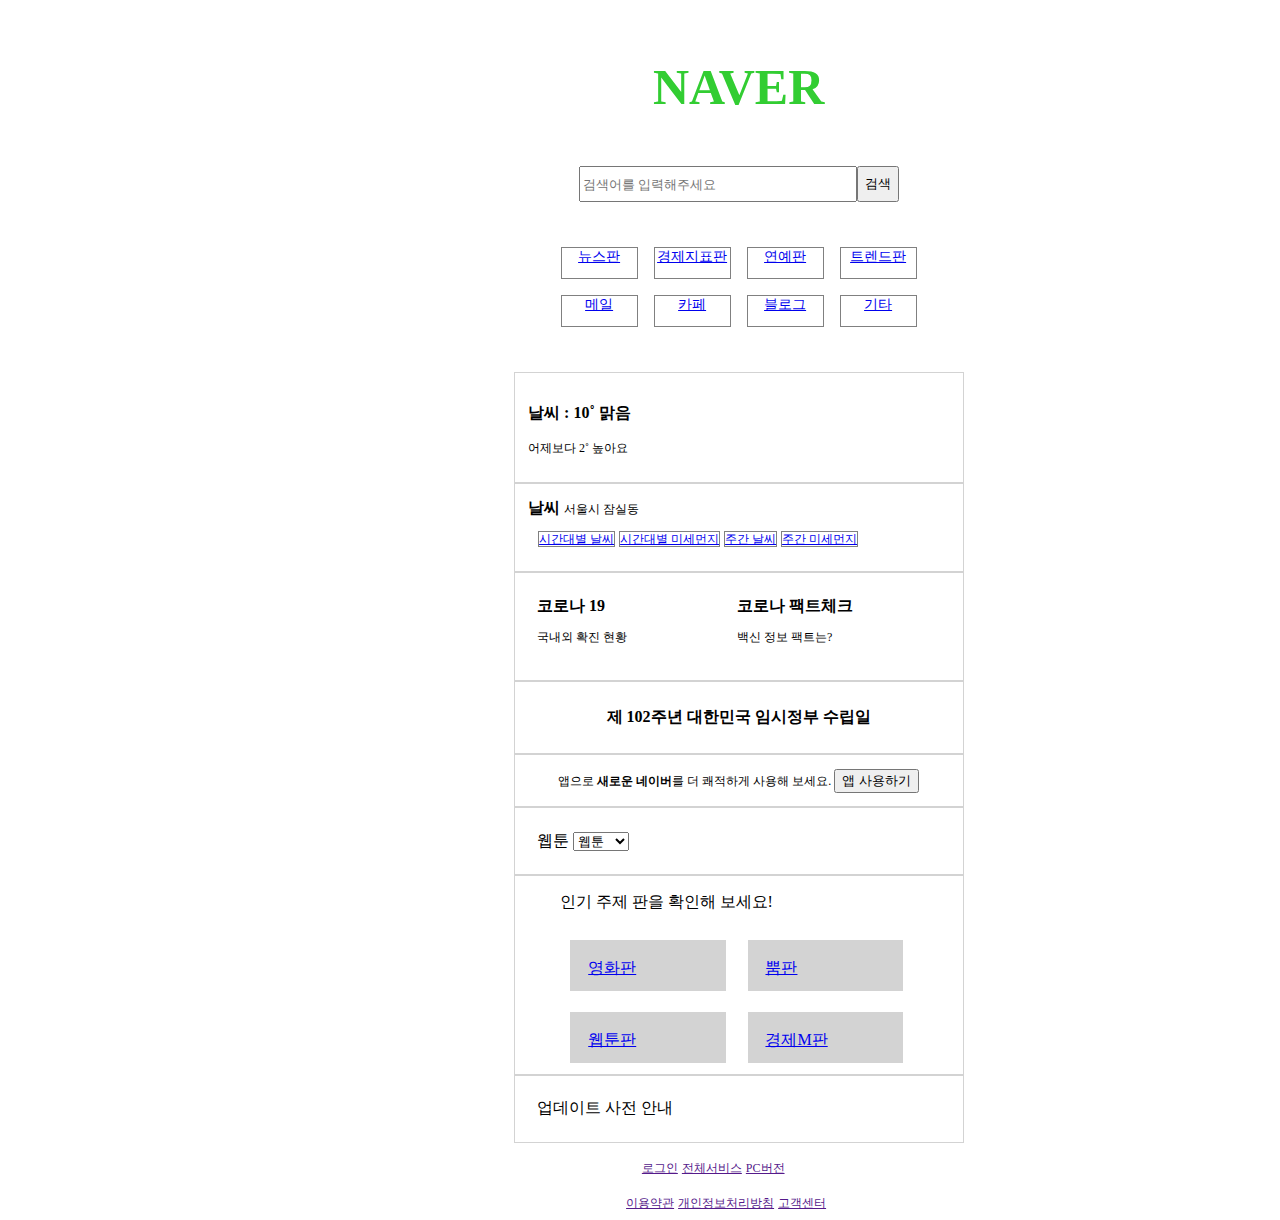
<file: Quest01/skeleton/index.html>
<!DOCTYPE html>
<html lang="ko">
<head>
    <meta charset="UTF-8">

    <!-- TODO: 또 무엇이 필요할까요? -->
    <title>quest01test</title>
    <style>
        .shortIcon {
            width: 75px;
            height: 30px;
            font-size: 14px;
            text-align: center;
            border: 0.5px rgb(128, 128, 128) solid;
        }

        .container {
            margin-left:40%; width: 450px;
        }

        .logo {
            justify-content: center; display: flex
        }
        .logoText{
            color: limegreen; font-size: 50px; font-weight: bolder
        }

        .search{
            justify-content: center; margin-bottom: 30px; display: flex
        }

        .searchBox {
                width: 270px; height: 30px
        }

        .home-shortcut{
            justify-content: center; flex-wrap: wrap; display: flex; gap: 1rem; margin: 10%;
        }

        .weather {
            gap: 1rem;
        }

        .weather-small {
            padding: 3%; border: 1px lightgray solid;
        }

        .weather-big {
            padding: 3%; border: 1px lightgray solid;
        }

        .weather-detail{
            padding: 10px
        }

        .weather-detail-content{
            font-size: 12px; border: 1px rgb(128,128,128) solid;
        }
        .banner-1 {
            align-content: baseline; flex-wrap: nowrap; padding: 5%; border: 1px lightgray solid; gap: 3rem; justify-content: center;
        }
        .banner-1-1 {
            float: left
        }

        .banner-1-2 {
            padding-left: 200px;
        }

        .banner-2 {
            text-align: center; border: 1px lightgray solid; padding: 2%; justify-content: center;
        }

        .banner-3 {
            text-align: center; padding: 3%; justify-content: center; border: 1px lightgray solid;
        }
        .banner-4 {
            text-align: left; padding: 5%; border: 1px lightgray solid
        }

        .banner-5 {
            padding-left: 10%; padding-right: 10%; border: 1px lightgray solid; display: flex;  flex-direction: row;  flex-wrap: wrap; justify-content: left;
        }

        .banner-5-1{
            background-color: lightgray;  width: 120px; height: 15px;  margin: 3%; padding: 5%;
        }

        .banner-6{
            padding: 5%; text-align: left; border: 1px lightgray solid
        }

        .footer-content {
            padding-left: 25%; padding-right: 25%;
        }

        .info-1{
           margin: 7%; justify-content: center; flex-wrap: wrap; flex-direction: row;
        }
        .info-2{
            justify-content: center; flex-wrap: wrap; flex-direction: row;
        }

        .container-2{
           flex: 5px;
        }


    </style>
</head>
<body>
<header>
    <!-- TODO: 어디까지를 header로 보는 것이 좋을까요? : 본문 시작 전-->
</header>
<div class="container">
    <section class="main">

        <!-- TODO: main은 어떤 식으로 나눌 수 있을까요? -->
        <div class="logo">
            <p class="logoText">NAVER</p>
        </div>
        <div class="search">
            <input type="text" class="searchBox" placeholder="검색어를 입력해주세요"/>
            <button>검색</button>
        </div>
        <div class="home-shortcut">
            <a href="#" class="shortIcon">뉴스판</a>
            <a href="#" class="shortIcon">경제지표판</a>
            <a href="#" class="shortIcon">연예판</a>
            <a href="#" class="shortIcon">트렌드판</a>
            <a href="#" class="shortIcon">메일</a>
            <a href="#" class="shortIcon">카페</a>
            <a href="#" class="shortIcon">블로그</a>
            <a href="#" class="shortIcon">기타</a>
        </div>
        <div class="container-2">
            <div class="weather">
                <div class="weather-small">
                    <p style="font-weight: bold">날씨 : 10˚ 맑음</p>
                    <p style="font-size: 12px">어제보다 2˚ 높아요</p>
                </div>
                <div class="weather-big">
                    <span style="font-weight: bold">날씨</span>
                    <span style="font-size: 12px"> 서울시 잠실동</span>
                    <div class="weather-detail">
                        <a href="#" class="weather-detail-content">시간대별 날씨</a>
                        <a href="#" class="weather-detail-content">시간대별 미세먼지</a>
                        <a href="#" class="weather-detail-content">주간 날씨</a>
                        <a href="#" class="weather-detail-content">주간 미세먼지</a>
                    </div>
                </div>
            </div>
            <div class="banners">
                <div class="banner-1">
                    <div class="banner-1-1" >
                        <span style="font-weight: bold;">코로나 19</span>
                        <p style="font-size: 12px"> 국내외 확진 현황</p>
                    </div>

                    <div class="banner-1-2">
                        <span style="font-weight: bold">코로나 팩트체크</span>
                        <p style="font-size: 12px"> 백신 정보 팩트는?</p>
                    </div>
                </div>
                <div class="banner-2">
                    <p style="font-weight: bold">제 102주년
                        대한민국 임시정부 수립일</p>
                </div>
                <div class="banner-3">
                    <div style="font-size: 12px;">앱으로 <span style="font-weight: bold">새로운 네이버</span>를
                        더 쾌적하게 사용해 보세요.
                        <button>앱 사용하기</button>
                    </div>
                </div>
                <div class="banner-4">웹툰
                    <select>
                        <option>웹툰</option>
                        <option>웹툰1</option>
                        <option>웹툰2</option>
                    </select>
                </div>
                <div class="banner-5">
                    <p>인기 주제 판을 확인해 보세요!</p>
                        <span class="banner-5-1"><a href="#">영화판</a></span>
                        <span class="banner-5-1"><a href="#">뿜판</a></span>
                        <span class="banner-5-1"><a href="#">웹툰판</a></span>
                        <span class="banner-5-1"><a href="#">경제M판</a></span>
                </div>
                <div class="banner-6">업데이트 사전 안내
                </div>
            </div>
        </div>

    </section>

    <footer>
        <!-- TODO: 하단의 여러 가지 링크들은 어떻게 처리하면 좋을까요? -->
        <div class="footer-content">
            <div class="info-1">
                <a href="" style="font-size: 12px">로그인</a>
                <a href="" style="font-size: 12px">전체서비스</a>
                <a href="" style="font-size: 12px">PC버전</a>
            </div>
            <div class="info-2">
                <a href="" style="font-size: 12px">이용약관</a>
                <a href="" style="font-size: 12px">개인정보처리방침</a>
                <a href="" style="font-size: 12px">고객센터</a>
            </div>
        </div>
    </footer>
</div>
</body>
</html>
</file>
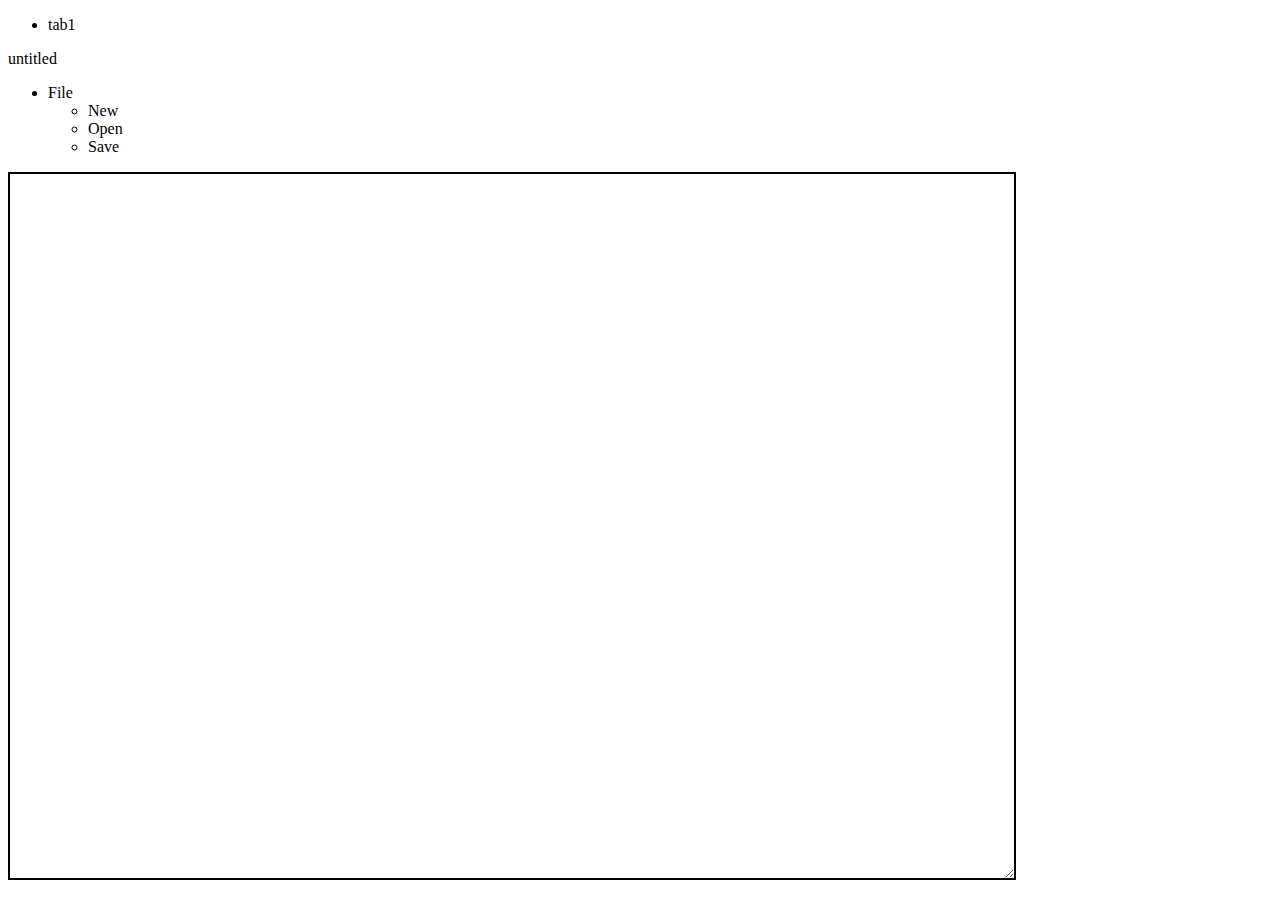
<file: Quest05/skeleton/index.html>
<!DOCTYPE html>
<html>
	<head>
		<meta charset="UTF-8">
		<link rel="stylesheet" href="./style.css">
		<script src="./notepad.js"></script>
	</head>
	<body>
		<!-- TODO: 이 곳을 채워 클라이언트를 만들어 보세요 -->
		<script>
			let notepad = new Notepad();

			let newTab = 1;
			let currentFile;


			document.addEventListener('DOMContentLoaded', () => {

				const main = document.querySelector('#main');
				main.addEventListener('keyup', () => {
					console.log(main.value);
					localStorage.setItem("unsavedItem", main.value);
					const message = document.querySelector('#save_message');
					message.innerHTML = '저장되지 않음';
				});

				//tab menu
				createTabList(newTab);

				//file buttons
				document.querySelector('#file_id').innerHTML = 'untitled'
				document.querySelector('#save_file_form_name').value = 'untitled';
				document.querySelector('#new_file_button').addEventListener('click', newFile, false);
				document.querySelector('#road_file_button').addEventListener('click', roadFile, false);
				document.querySelector('#open_file').addEventListener('change', function (){

					var file = this.files[0];
					console.log(file);
					currentFile  = this.files[0];
					const fileName = file.name.split('.');
					document.querySelector('#file_id').innerHTML = fileName[0];
					document.querySelector('#save_file_form_name').value = fileName[0];
					var reader = new FileReader();
					reader.onload = function (){
						console.log(reader);
						document.querySelector('#main').value = reader.result;
					}
					reader.readAsText(file);
					createTabList(newTab);
				}, false);
				document.querySelector('#save_file_button').addEventListener('click', function (e){


						document.querySelector('#save_file_form').style.display = 'block';
						const saveText = localStorage.getItem("unsavedItem");
						console.log(saveText);
						console.log(currentFile);
						if(currentFile){
							currentFile.write(saveText);
							const saveMsg = document.getElementById('save_message');
							saveMsg.innerText = '저장 완료';
						}

				}, false);
				document.querySelector('#save_file_form').addEventListener('submit', function (e){
					e.preventDefault();
					var name = this.elements[0].value;
					saveFile(name);
				});



			})

			const changeTab = function (tabCount){
				console.log("??????????????????????????????");
				console.log(tabCount);
				//클릭 시 탭 메뉴 움직이기
				const tabList = document.querySelectorAll('.tab_menu .tab_list li');
				for(let j=0; j< tabList.length; j++){
					console.log(tabList);
					tabList[j].classList.remove('is_on');
				}

				const findTabId = document.getElementById('tab' + tabCount);
				if(findTabId){
					findTabId.parentNode.classList.add('is_on');
				}
			}




			const createTabList = function (tabCount){
				const tabList = document.querySelector('.tab_list');
				const liList = tabList.getElementsByTagName('li');
				if(liList.length > 0){
					for(var i=0; i<liList.length; i++){
						liList.item(i).classList.remove('is_on');
					}
				}

				var li = document.createElement('li');
				li.classList.add('is_on');
					var aTag = document.createElement('a');
					aTag.onclick = function (){
						changeTab(tabCount);
					}
					aTag.innerHTML = "tab" + tabCount;
					aTag.id = "tab" + tabCount;
					aTag.classList.add('change_tab_btn');

				li.appendChild(aTag);
				tabList.appendChild(li);

				newTab++;
			}

			const saveFile = function (name){
				//새 파일 만드는 로직/ 기존 파일에서 저장하는 로직 분리 필요
				const a = document.createElement("a");
				var text = document.querySelector('#main').value;
				var file = new Blob([text], {type:"text/plain; charset=utf-8"});
				a.href = URL.createObjectURL(file);
				a.download = name + '.txt';
				a.click();

				//파일 찾아서 이름 동일하면 alert 리턴 하고 다르면 세이브 하기

				const saveMsg = document.getElementById('save_message');
				saveMsg.innerText = '저장 완료';
			}
			const newFile = function (){
				let askSave = confirm("저장 되지 않은 정보는 삭제 됩니다. 새 파일을 만드시겠습니까?");
				if(askSave){
					document.querySelector('#main').value = "";
				}

			};

			const roadFile = function (){
				document.querySelector('#open_file').click();
			}


		</script>

		<header>
			<div class="tab_menu">
				<ul class="tab_list">

				</ul>
			</div>
			<span>
				<span id="file_id">
				</span>
				<span id="save_message" style="color: red"></span>
			</span>
			<nav>
				<ul style="width: 150px;">
					<li>File</li>
					<ul>
						<li id="new_file_button">New</li>
						<li id="road_file_button">Open</li>
							<input type="file" class="open_file" id="open_file" style="display: none">
						<li id="save_file_button">Save</li>
							<form id="save_file_form" class="hide" style="display: none">
								<label for="save_file_form_name">File name:</label>
								<input type="text" id="save_file_form_name" class="input">
								<button type="submit" class="button">저장</button>
							</form>
					</ul>
				</ul>
			</nav>
		</header>

		<main>
			<textarea id="main" class="main-textarea"></textarea>
		</main>
	</body>
</html>
</file>
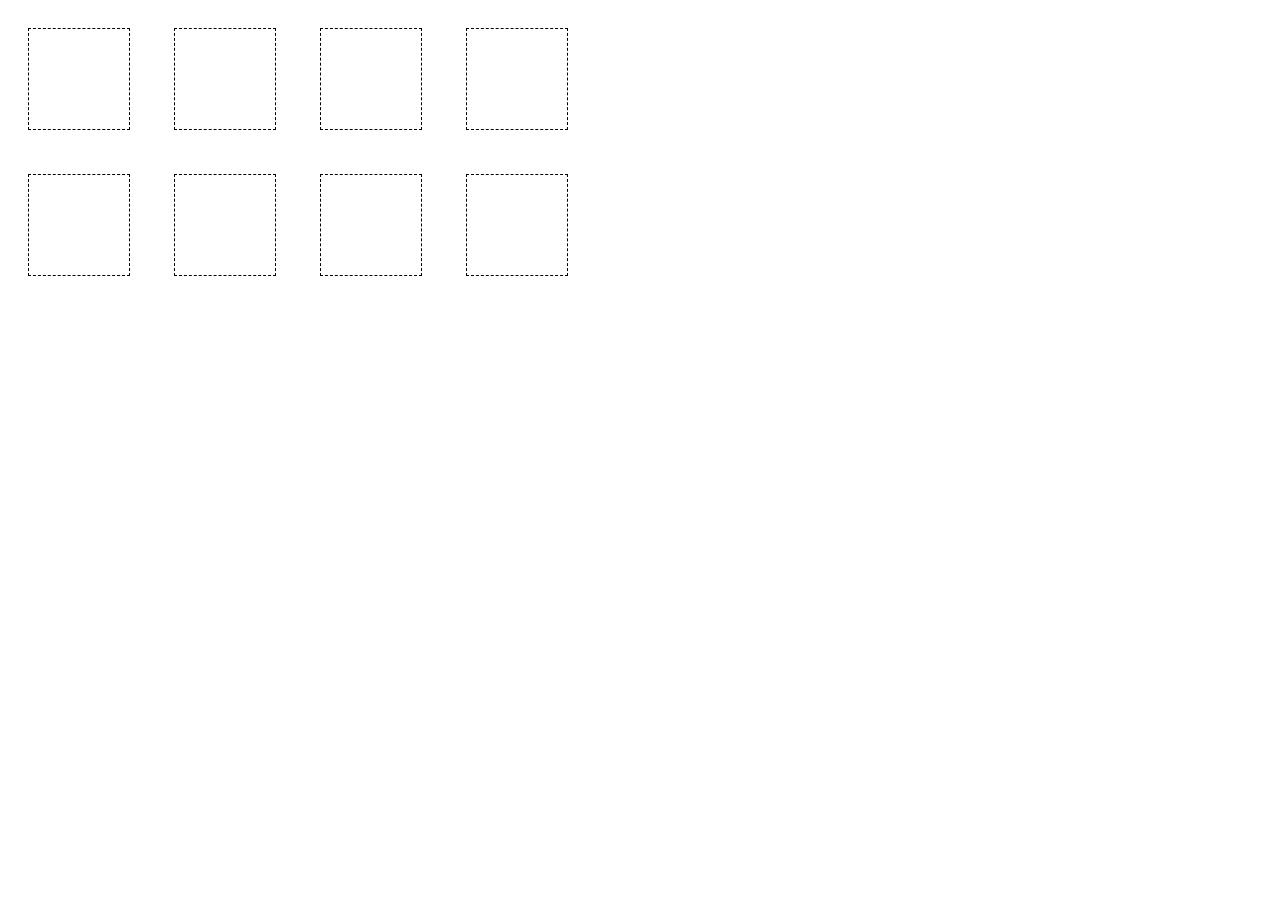
<file: Quest03/skeleton/quest.html>
<!DOCTYPE html>
<html>
	<head>
		<meta charset="UTF-8">
		<style>
			.square {
				width: 100px;
				height: 100px;
				border: 1px dashed black;
				display: inline-block;
				margin: 20px;
			}

			.enabled {
				background-color: limegreen;
				border: 1px solid black;
			}
		</style>
	</head>
	<body>
		<section class="row1">
			<div class="square"></div>
			<div class="square"></div>
			<div class="square"></div>
			<div class="square"></div>
		</section>

		<section class="row2">
			<div class="square"></div>
			<div class="square"></div>
			<div class="square"></div>
			<div class="square"></div>
		</section>

		<script>


			let row1Squares = document.querySelectorAll('.row1 .square');
			for(let node of row1Squares) {
				/* TODO: node 변수를 어떻게 조작해야 할까요? */
				node.setAttribute('changeColor', "false");
				node.addEventListener("click", function (e){
					let square = e.target;

					if(square.getAttribute('changeColor') === "false"){
						square.setAttribute('changeColor', true)
						square.style.background = 'yellow';
					} else {
						console.log(square.getAttribute('changeColor'));
						square.setAttribute('changeColor', false)
						square.style.background = 'white';

					}
				});
			}

			let row2Squares = document.querySelectorAll('.row2 .square');
			for(let node of row2Squares) {
				/* TODO: node 변수를 어떻게 조작해야 할까요? */

				console.log(node);
				node.addEventListener("click", function (e){
					let square = e.target;
					console.log(square);

					if(square.classList.contains("enabled")){
						square.classList.remove("enabled")
					} else {
						square.classList.add("enabled")
					}
				});
			}




		</script>
	</body>
</html>
</file>
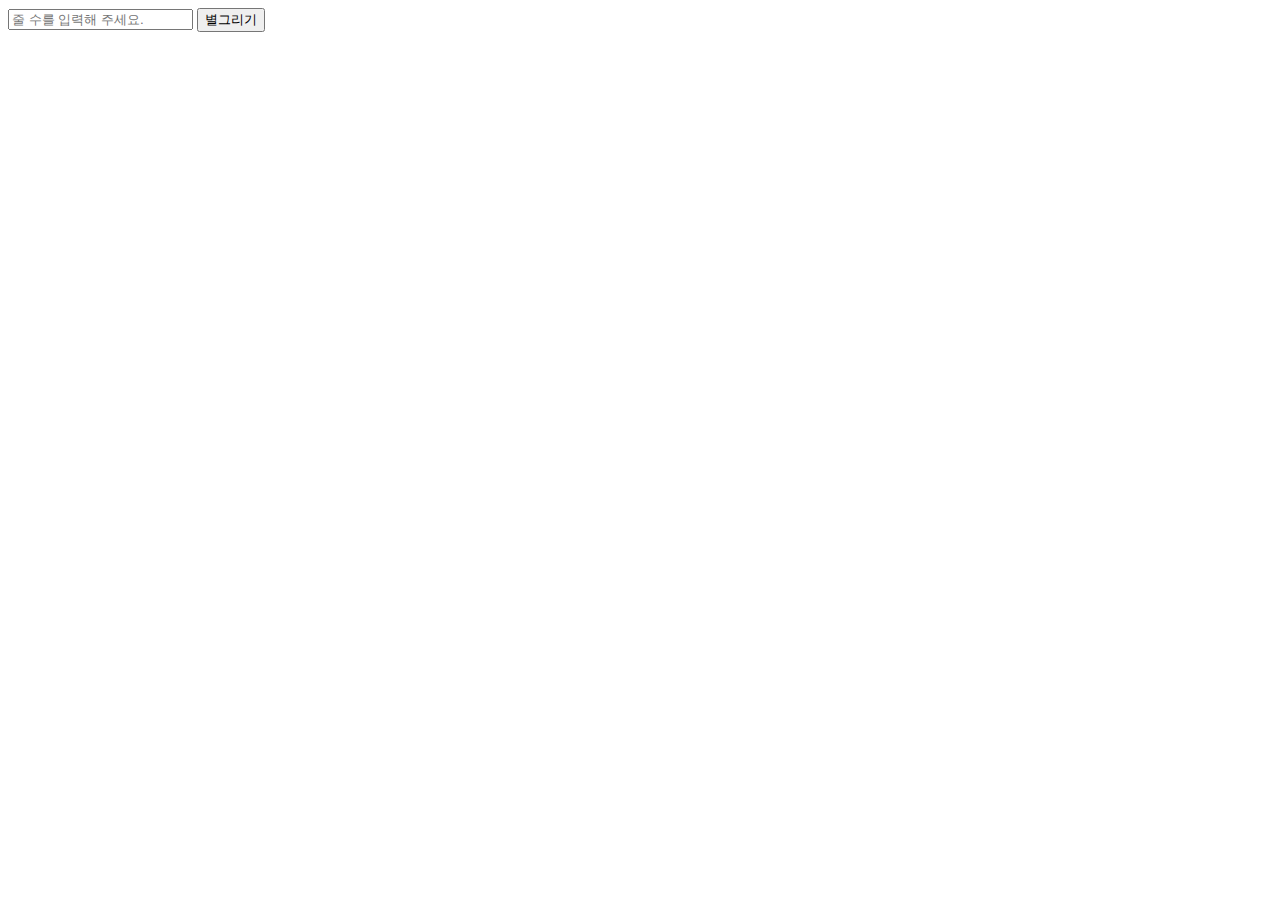
<file: Quest03/skeleton/star.html>
<!DOCTYPE html>
<html lang="en">
<head>
    <meta charset="UTF-8">
    <title>Title</title>

    <script>

        const drawStar = () => {
            let line = "";
            const lineValue = document.getElementById('line').value;

            if(lineValue){
                for(let i=0; i< lineValue; i++){
                    for(let j=lineValue; j > i; j--){
                        line = line + "\u00A0";
                    }
                    for(let k=0; k < (2*i)+1; k++){
                        line = line + "*";
                    }
                    line = line + "\n";
                }
            } else {
                alert("숫자를 입력해 주세요.")
                return false;
            }
            console.log(line);
        }


    </script>
</head>
<body>

<input type="text" id="line" placeholder="줄 수를 입력해 주세요."> <button onclick="drawStar()">별그리기</button>

<div id="star">


</div>

</body>
</html>
</file>
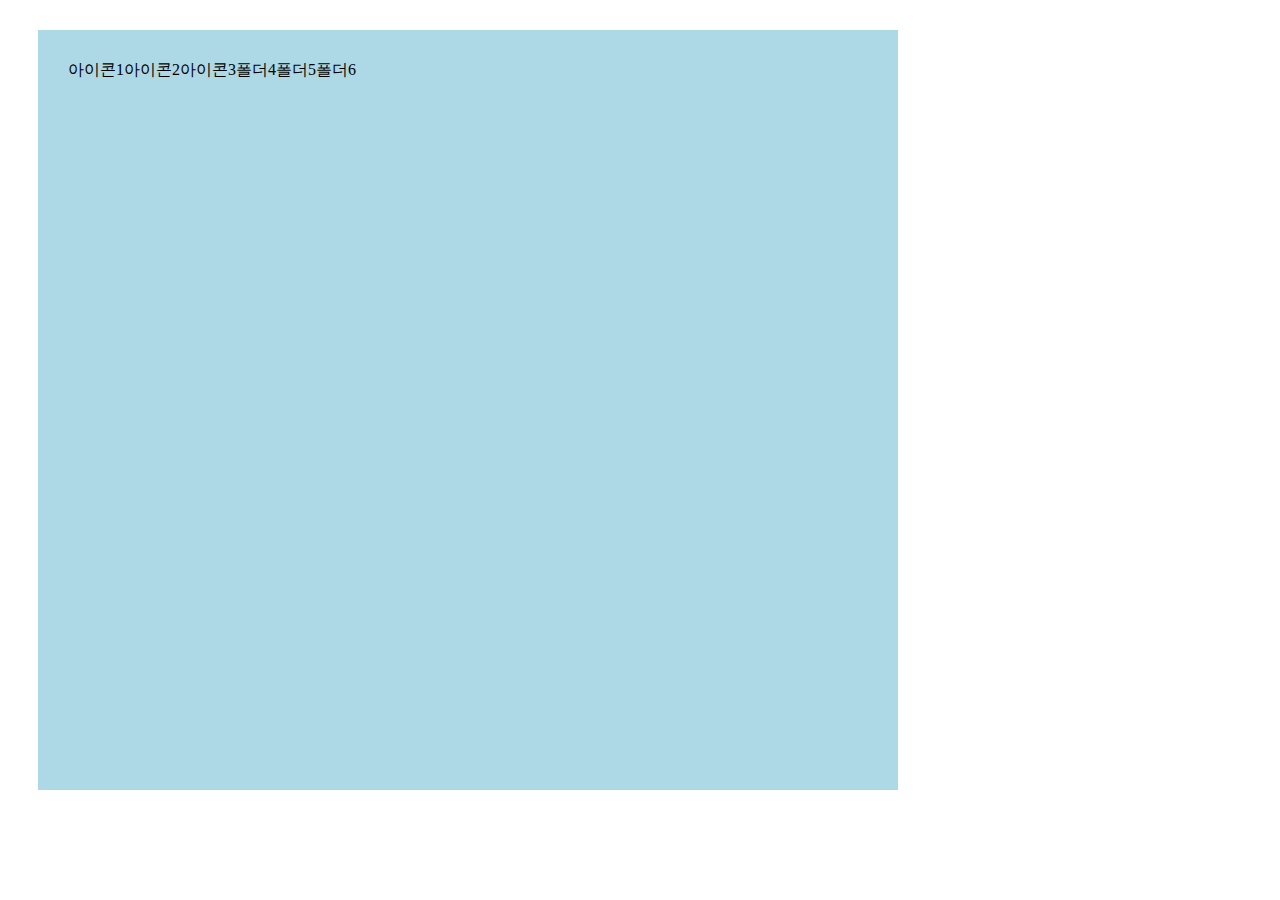
<file: Quest04/skeleton/desktop.html>
<!DOCTYPE html>
<html>
<head>
    <meta charset="UTF-8">
    <link rel="stylesheet" href="./desktop.css">
    <script src="./desktop.js"></script>
</head>
<body>
<section class="desktop">
    <div class="icons"></div>
</section>

<script>

    let myDesktop = new Desktop(3, 3);

    myDesktop.appendIcon(3);
    myDesktop.appendFolder(3);

    //아이콘 이동
    let iconsView = document.querySelector('.icons');
    let isMoving = false;

    let listFolder = document.querySelectorAll('.icon-folder');
    listFolder.forEach((item, index) => {
        document.removeEventListener('mousedown', mouseDownAction);
        isMoving = false;
        item.ondblclick = function (event){
            console.log("doubleClick")
            event.preventDefault();
            if(item.classList.contains('icon-folder')){
                var win = window.open('./desktop.html', 'popupWin', 'width=500, height=600');
                // win.document.write('folder 열림');
            }
        }
    })

    function mouseDownAction(item, event){

        console.log("mouseDown")
        item.style.position = 'absolute';

        // item.style.zIndex = 1000;

        function moveAt(pageX, pageY){
            item.style.left = pageX - item.offsetWidth /2 + 'px';
            item.style.top = pageY - item.offsetHeight/2 + 'px';
        }

        moveAt(event.pageX, event.pageY);

        function onMouseMove(event){
            isMoving = true;
            if(isMoving){
                moveAt(event.pageX, event.pageY);
            }
        }

        function onMouseUp(event){
            document.removeEventListener('mousemove', onMouseMove);
            item.onmouseup = null;
        }

        document.addEventListener('mousemove', onMouseMove);
        document.addEventListener('mouseup', onMouseUp);

    }

    let listItems = document.querySelectorAll('.icons span');
    listItems.forEach((item, index) => {
		item.onmousedown= function (event){
            console.log(isMoving)
            mouseDownAction(item, event);

		}

		item.ondragstart = function (){
			return false;
		}

    })

</script>
</body>
</html>
</file>
<file: Quest05/skeleton/style.css>
* {
	/* TODO: 필요한 CSS를 채워넣어 보세요! */
    .main-textarea{
        width: 1000px;
        height: 700px;
        border: solid black 2px;
    }

    .tab_menu{position:relative;}
    .tab_menu .list{overflow:hidden;}
    .tab_menu .list li{float:left;}
    .tab_menu .list .btn{font-size:13px; margin-right:14px;}
    .tab_menu .list .cont{display:none; position:absolute; background:#555; color:#fff; text-align:center; width:250px; height:100px; line-height:100px;}
    .tab_menu .list li.is_on .btn{font-weight:bold; color:green;}
    .tab_menu .list li.is_on .cont{display:block;}
}
</file>
<file: Quest04/skeleton/desktop.css>
/* TODO: 자유롭게 바탕화면 시스템의 CSS를 만들어 보세요! */
.desktop{
    width: 800px;
    height: 700px;
    margin: 30px;
    padding: 30px;
    background: lightblue;
}
.icon{
    gap: 1em;
    width: 200px;
    height: 500px;
    border: 1px grey solid;
    align-content: center;
}
</file>
